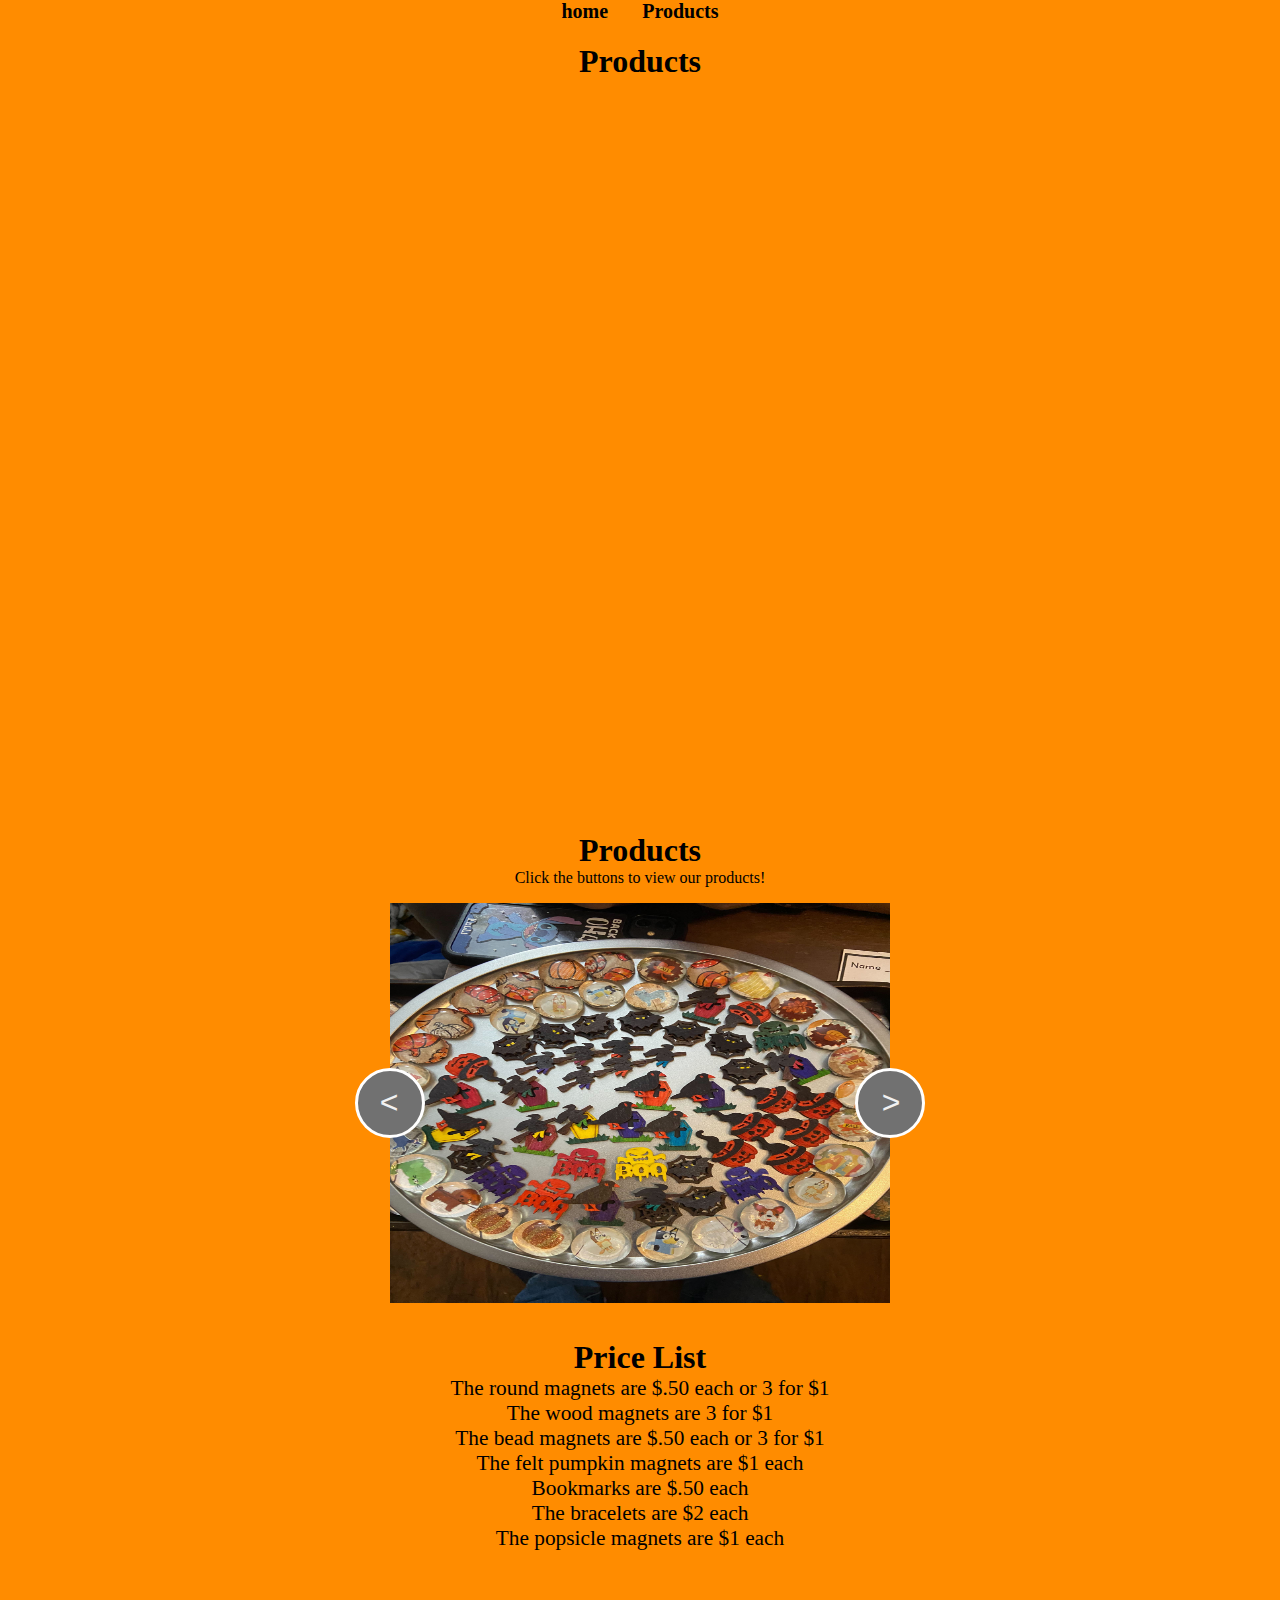
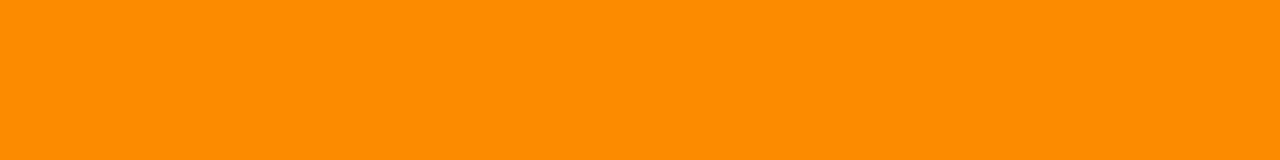
<file: Products.html>
<!docktype Html>

<html>
<head>
   <meta charset="UTF-8">
  <meta name="viewport" content="width-device-width, initial-scale=1.0">
   <link rel="stylesheet"type="text/css" href="stylesheet.css"> 
    <div class="topnav" text align="center">
    <a class="active" href="index.html">home</a>
    <a class="active" href="Product.html">Products</a>
    </div>
   <style>
div.gallery {
  margin: 5px;
  border: 1px solid #ccc;
  float: left;
  width: 300px;
}

div.gallery:hover {
  border: 1px solid #777;
}

div.gallery img {
  width: 100%;
  height: auto;
}

div.desc {
  padding: 15px;
  text-align: center;
}
</style>
<style>
   div.gallery2 {
  margin: 5px;
  border: 1px solid #ccc;
  float: left;
  width: 300px;
}

div.gallery2:hover {
  border: 1px solid #777;
}

div.gallery2 img {
  width: 100%;
  height: auto;
}

div.desc2 {
  padding: 15px;
  text-align: center;
}
</style>
       <Title>Products</Title>
   <h1>Products</h1>
   <div class="scripps_iframe_embed" style="position:relative"><div style="display:block;width:100%;height:auto;padding-bottom:56.25%;"></div><iframe id="da-iframe" allowfullscale="" style="position:absolute;top:0;left:0;width:100%;height:100%;" border="0" height="100%" frameborder="0" webkitallowfullscreen="" allowfullscreen="" mozallowfullscreen="" scrolling="no" src="https://assets.scrippsdigital.com/cms/video/player.html?video=https://content.uplynk.com/1688a00f2070438f8033808e72ebe5eb.m3u8&mp4=https://x-default-stgec.uplynk.com/ausw/slices/168/53c3dfd52290407986694c1471cfa82a/1688a00f2070438f8033808e72ebe5eb/1688a00f2070438f8033808e72ebe5eb_e.mp4&autoplay=false&purl=/news/local-news/bargersvilles-inaugural-kids-market-provides-opportunities-for-young-entrepreneurs-to-learn-business-skills&ads.iu=/6088/ssp.wrtv/news/local-news/bargersvilles-inaugural-kids-market-provides-opportunities-for-young-entrepreneurs-to-learn-business-skills&ads.proxy=1&poster=https://x-default-stgec.uplynk.com/ausw/slices/168/53c3dfd52290407986694c1471cfa82a/1688a00f2070438f8033808e72ebe5eb/poster_abad74b2e37e4c38870241b7cdbb0364.jpg&title=Bargersville%20Kids%20Market&kw=bargersville%20%2Cfarmers%20market%2Cjohnson%20county%20%2Ckids%20market%2Cwrtv%20indianapolis%2Cwrtv%20news&contplay=*recent&mute=0&tags=Johnson%20County%2CHomepage%20Showcase%2CLocal%20News%2CIn%20The%20Community%2CInstagram&section=Indianapolis%20Local%20News&cust_params=temp%3D60-69%26weather%3Dclear&host=theindychannel.com&s=wrtv&ex=1" allow="autoplay; fullscreen"></iframe></div>
</head>
<body>
  <div class="container">
    <div class="project-heading">
      <h1 class="title">Products</h1>
      <div class="subtitle">Click the buttons to view our products!</div>
    </div>

    <div id="slider">
      <img src="media/IMG_4906.jpg" alt="round magnets">
       <p>Round magnets are 3 for $1</p>
      <img src="media/bead magnets.jpg" alt="bead magnets">
      <p>bead magnets are 3 for $1 or 50 cents each</p> 
      <img src="media/IMG_4907.jpg" alt="wood magnets">
       <p>3 for $1</p>
      <img src="media/IMG_4909.jpg" alt="Bead magnets">
       <p>3 for $1</p>
      <img src="media/IMG_4910.jpg" alt="wood magnets and felt pumpkins">
      <p>Felt pumpmkins are $1 each</p>
      <img src="media/bookmarks.jpg" alt="bookmarks">
      <img src="media/bracelets.jpg" alt="bracelets">
      <img src="media/popsicle magnets.jpg" alt="popsicle magnets">
      <button id="prev">&lt;</button>
      <button id="next">&gt;</button>
    </div>
    <div>
   <h1>Price List</h1>
     <p>The round magnets are $.50 each or 3 for $1</p>
      <p>The wood magnets are 3 for $1</p>
      <p>The bead magnets are $.50 each or 3 for $1</p>
      <p>The felt pumpkin magnets are $1 each</p>
      <p>Bookmarks are $.50 each</p>
      <p>The bracelets are $2 each</p>
      <p>The popsicle magnets are $1 each</p>
    </div>
     <br>
     <br>
     <br>


   
<script src="script.js"></script>
</body>
</file>
<file: stylesheet.css>
*, *::before, *::after {
  box-sizing: border-box;
  margin: 0;
  padding: 0;
}

Body {
  background-color: darkorange;
  margin-bottom: 10%;
}

p {
  font-style: bold;
  font-size: 16pt;
  text-align: center;
}

h1 {
  text-align: center;
}

p1 {
  text-align: left;
}

font-family: "Poppins", sans-serif;
color: #333;
transition: all 0.4s ease-in;
}

/* Navigation Bar */
.topnav {
  text-align: center;
  background-color: #333;
  padding: 10px;
}

.topnav a {
  font-size: 20px;
  font-weight: bold;
  color: black;
  text-decoration: none;
  margin: 0 15px;
}

.topnav a:hover {
  color: #ff9800;
}

/* Additional Styles */
h1 {
  text-align: center;
  margin-top: 1.25rem;
}

.container {
  display: grid;
  width: 100%;
  min-height: calc(100vh - 4.25rem);
  place-content: center;
  gap: 1rem;
  text-align: center;
}

/* Slider */
#slider {
  position: relative;
  width: 500px;
  height: 400px;
}

#slider img {
  position: absolute;
  top: 0;
  left: 0;
  width: 100%;
  height: 100%;
  opacity: 0;
  transition: all 1s ease-in-out;
}

#slider img.active {
  opacity: 1;
}

/* Buttons */
button {
  position: absolute;
  top: 50%;
  transform: translateY(-50%);
  border: 3px solid #fff;
  border-radius: 50%;
  width: 70px;
  height: 70px;
  background-color: #717171;
  color: #f1f1f1;
  font-size: 32px;
  font-stretch: condensed;
  cursor: pointer;
  transition: all 200ms ease-in-out;
}

button:hover {
  background-color: steelblue;
}

button#prev {
  left: -35px;
  padding: 7px 17px 7px 15px;
}

button#next {
  right: -35px;
  padding: 7px 15px 7px 17px;
}
</file>
